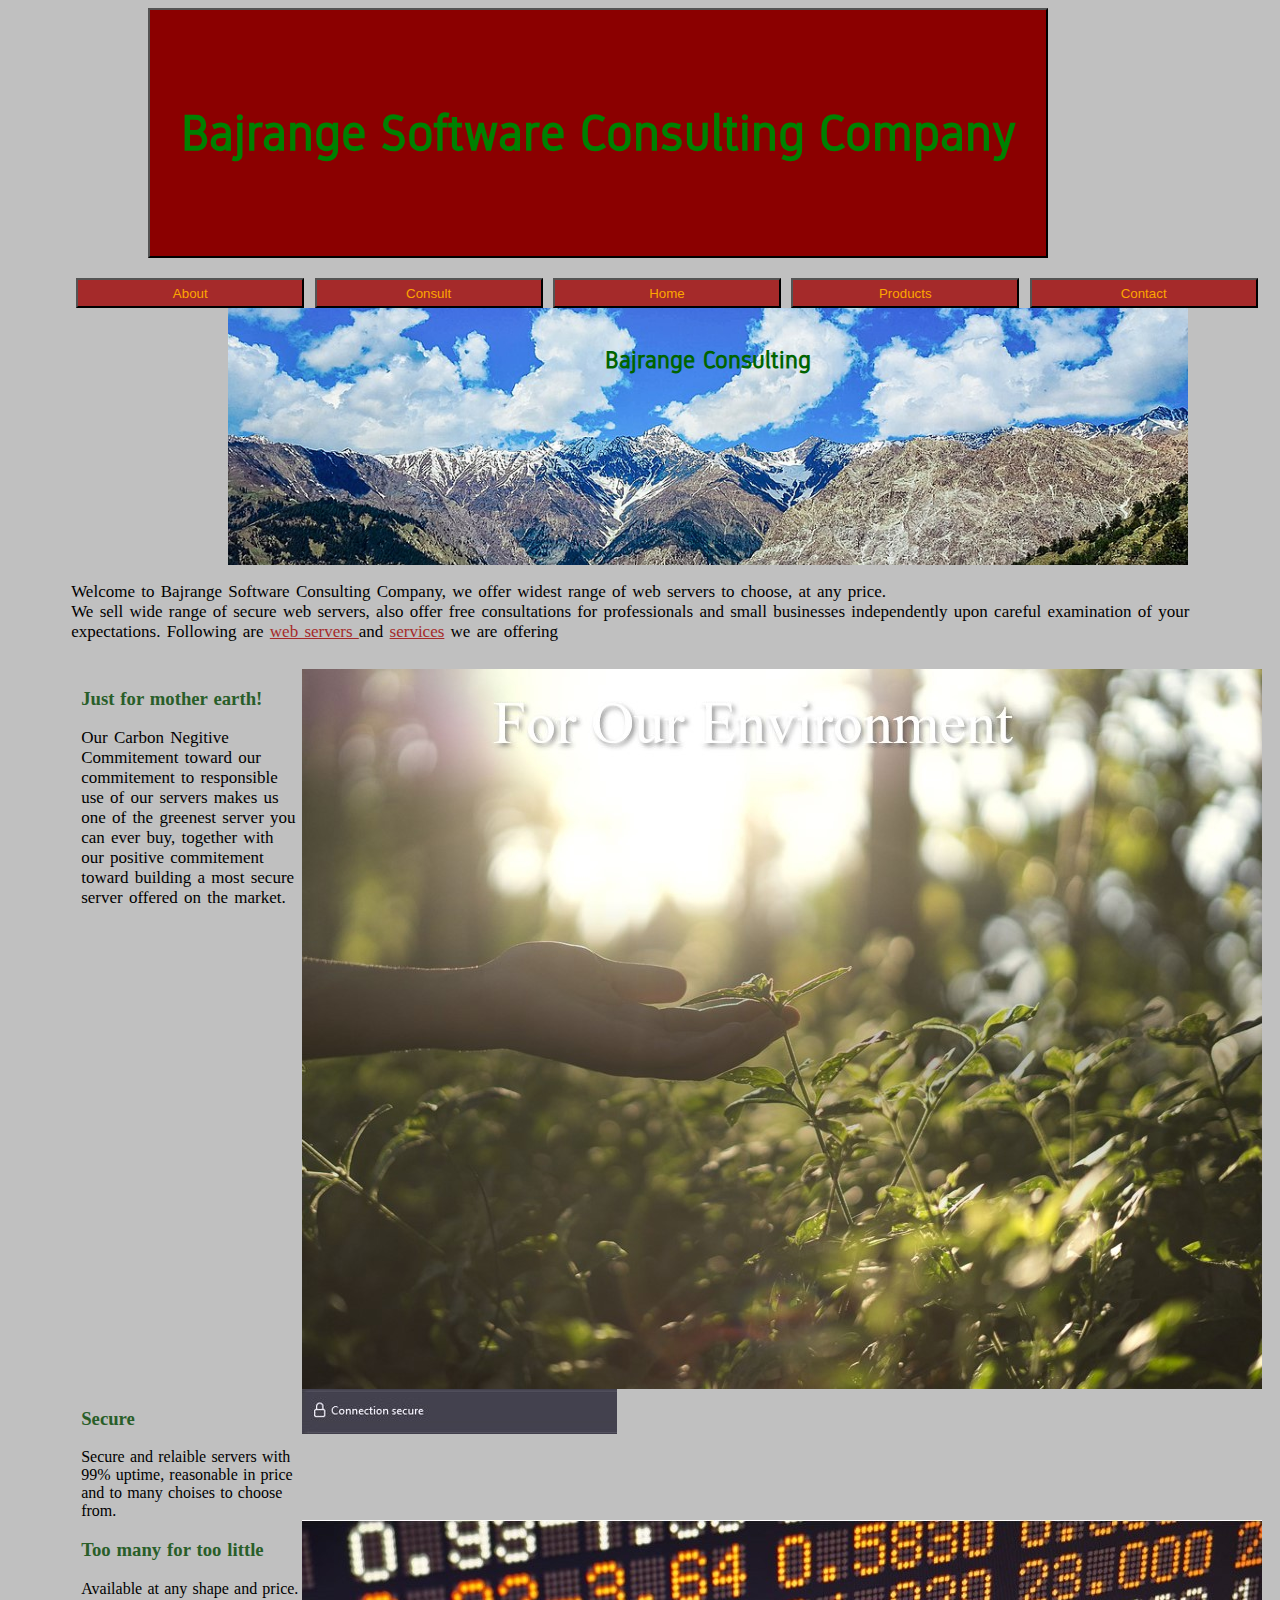
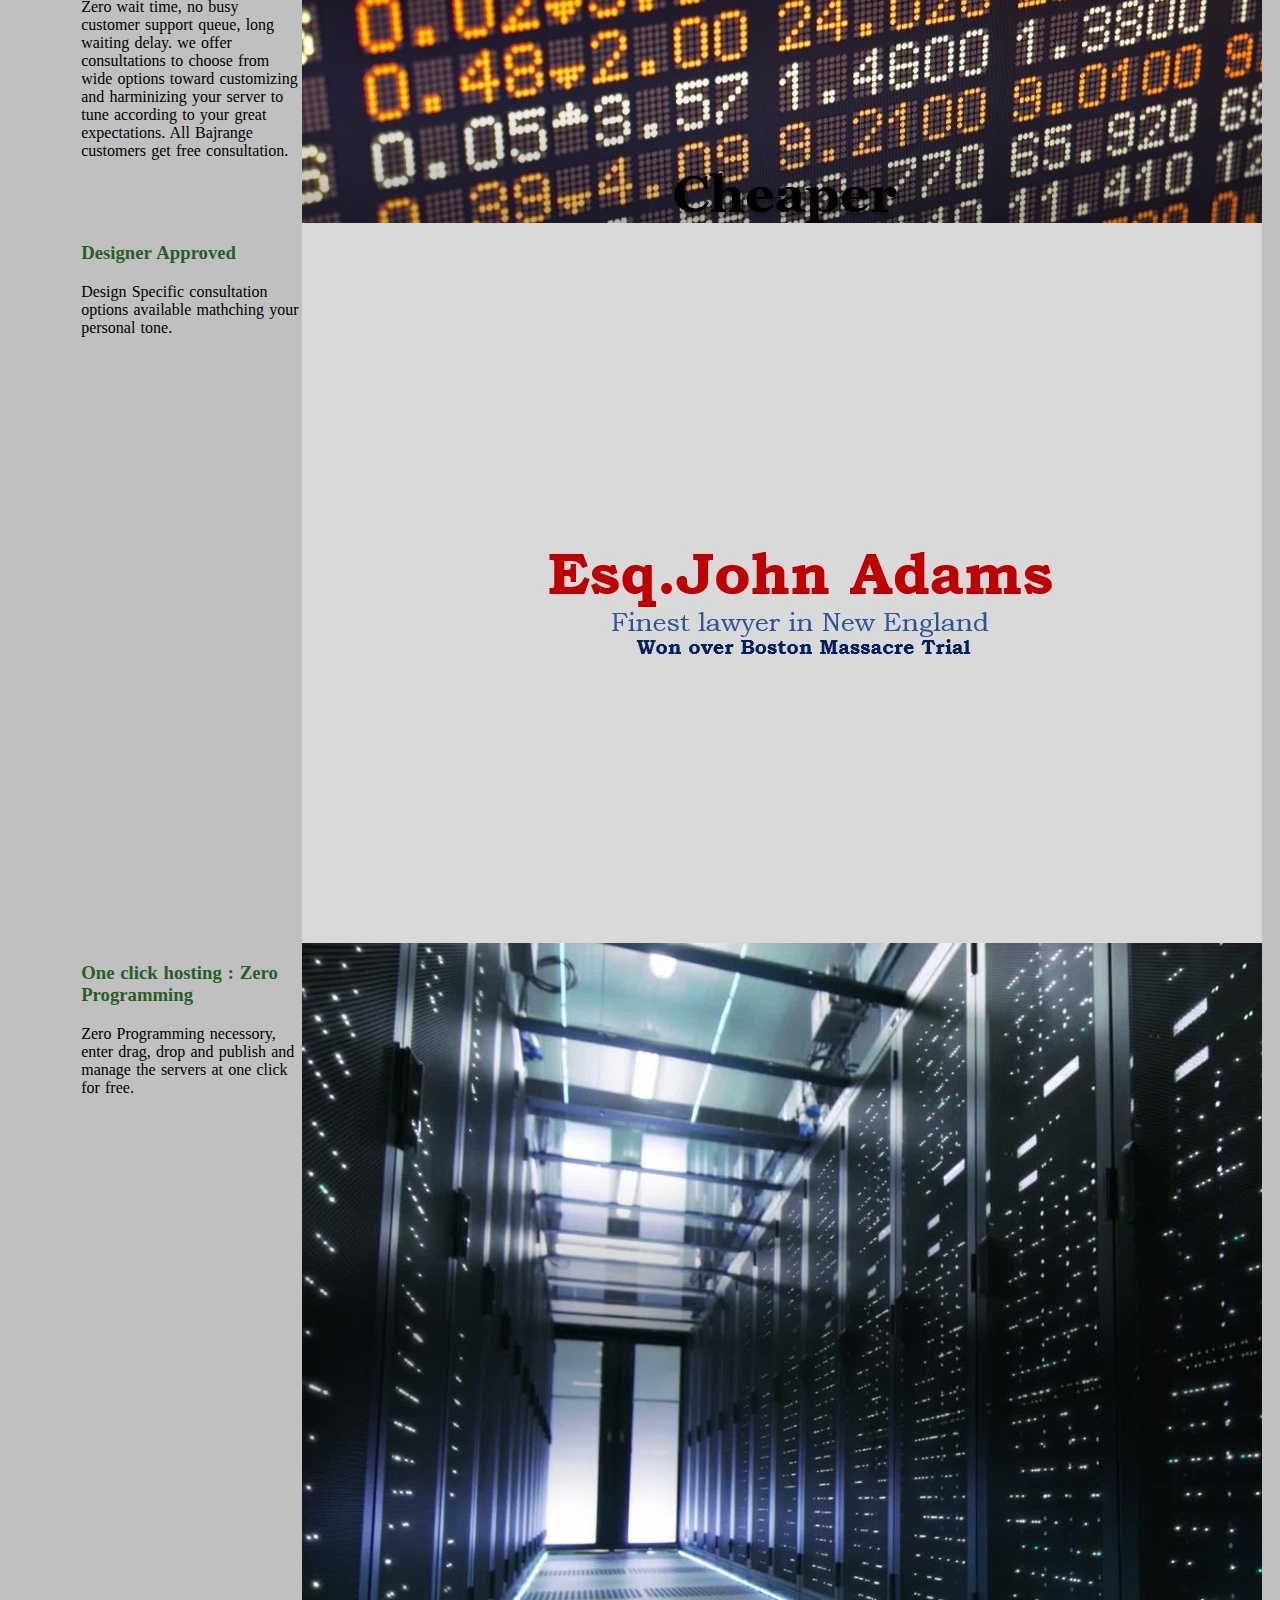
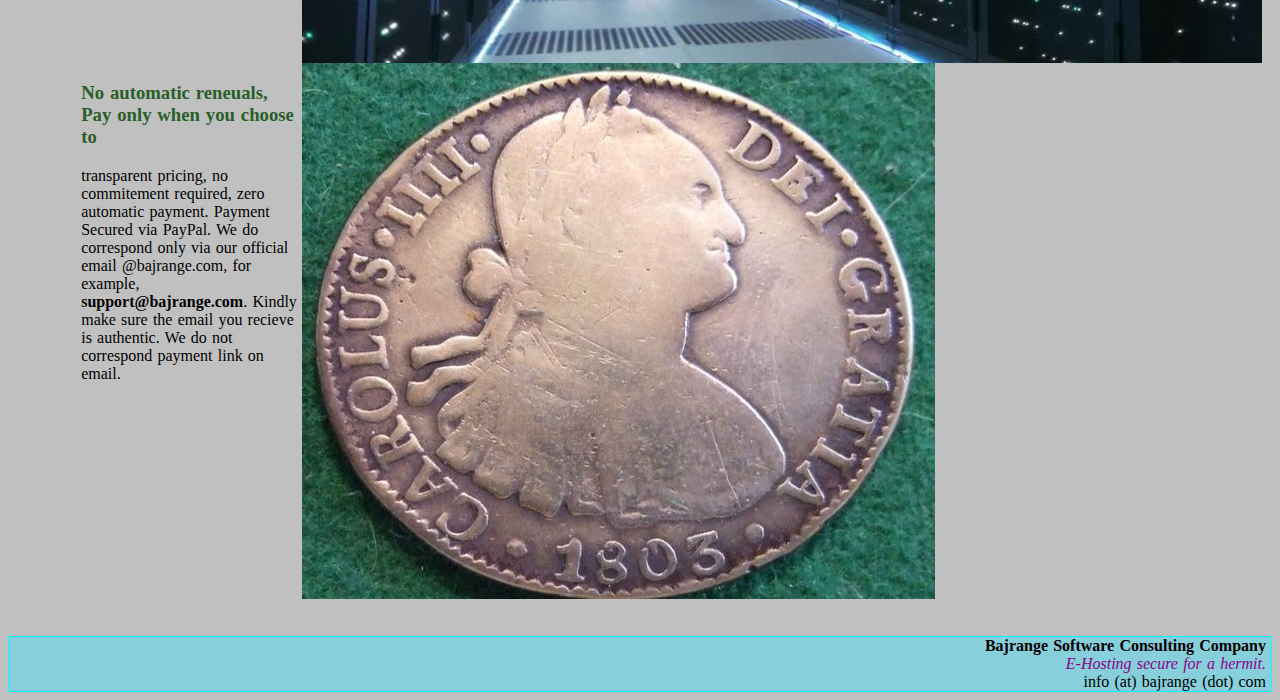
<file: index.html>
<html>
    <head>  
        <title>Bajrange  - Host e-Server - Secure Web Hosting</title> 
        <link rel="icon" type="image/x-icon" href="/Presentation/brand1.png"/>
        <link rel="stylesheet" type="text/css" href="style.css"/>        
    </head>
<body>
    <div class="align-page">
    <div class="begin-header">
        <button class="logo-image"><h2 class="logo-name-header">Bajrange Software Consulting Company</h2></button></div>
    <a href="aboutus.html" class="page"> <button class="menu-button">About</button></a>
    <a href="consult.html" class="page"><button class="menu-button">Consult</button></a>
    <a href="index.html" class="page"><button class="menu-button"> Home</button></a>
    <a href="products.html" class="page"><button class="menu-button" >Products</button></a>
    <a href="contact.html" class="page"><button class="menu-button" >Contact</button></a>
    <script src="logo.js"></script>
    <div class="logo"><h2 class="logo-name">Bajrange Consulting</h2></div>
    
<p>  Welcome to Bajrange Software Consulting Company, we offer widest range of web servers to choose, at any price.
<br/> We sell wide range of secure web servers, also offer free consultations for professionals and small businesses independently upon careful examination of your expectations. Following are <a href="products.html">web servers </a> and <a href="consult.html">services</a> we are offering</p>
<div class="index-description">
    <div ><h3 class="index-heading">Just for mother earth!</h3><p>Our Carbon Negitive Commitement toward our commitement to responsible  use of our servers makes us one of the greenest server you can ever buy, together with our positive commitement toward building a most secure server offered on the market. </p> </div>
    <div><img class = "index-image-png" src ="Presentation/environment-friendly-7.jpg"/> </div>
    <div><h3 class="index-heading">Secure</h3>Secure and relaible servers with 99% uptime, reasonable in price and to many choises to choose from.</div>
    <img src="/Presentation/secure-2.jpg"/>
    <div><h3 class="index-heading">Too many for too little</h3>Available at any shape and price. Zero wait time, no busy customer support queue, long waiting delay. we offer consultations to choose from wide options toward customizing and harminizing your server to tune according to your great expectations. All Bajrange customers get free consultation.</div>
    <img src="/Presentation/too-many-for-too-little.jpg"/>
    <div><h3 class="index-heading">Designer Approved</h3>Design Specific consultation options available mathching your personal tone.</div>
    <img src="/Presentation/design-7.jpg"/>
    <div><h3 class="index-heading">One click hosting : Zero Programming</h3>Zero Programming necessory, enter drag, drop and publish and manage the servers at one click for free.</div>
    <img src="/Presentation/no-code.jpg"/>
    <div><h3 class="index-heading">No automatic reneuals, Pay only when you choose to</h3>transparent pricing, no commitement required, zero automatic payment. Payment Secured via PayPal. We do correspond only via our official email @bajrange.com, for example, <strong>support@bajrange.com</strong>. Kindly make sure the email you recieve is authentic. We do not correspond payment link on email. </div>
    <img src="/Presentation/no-extra-cost.jpg">
</div>
</div>
<div class="footer"><div class="name">Bajrange Software Consulting Company</div>
    <div class="inf">E-Hosting secure for a hermit.</div>
    <div class="more-info">info (at) bajrange (dot) com</div>
</div>
</body>

</html>
</file>
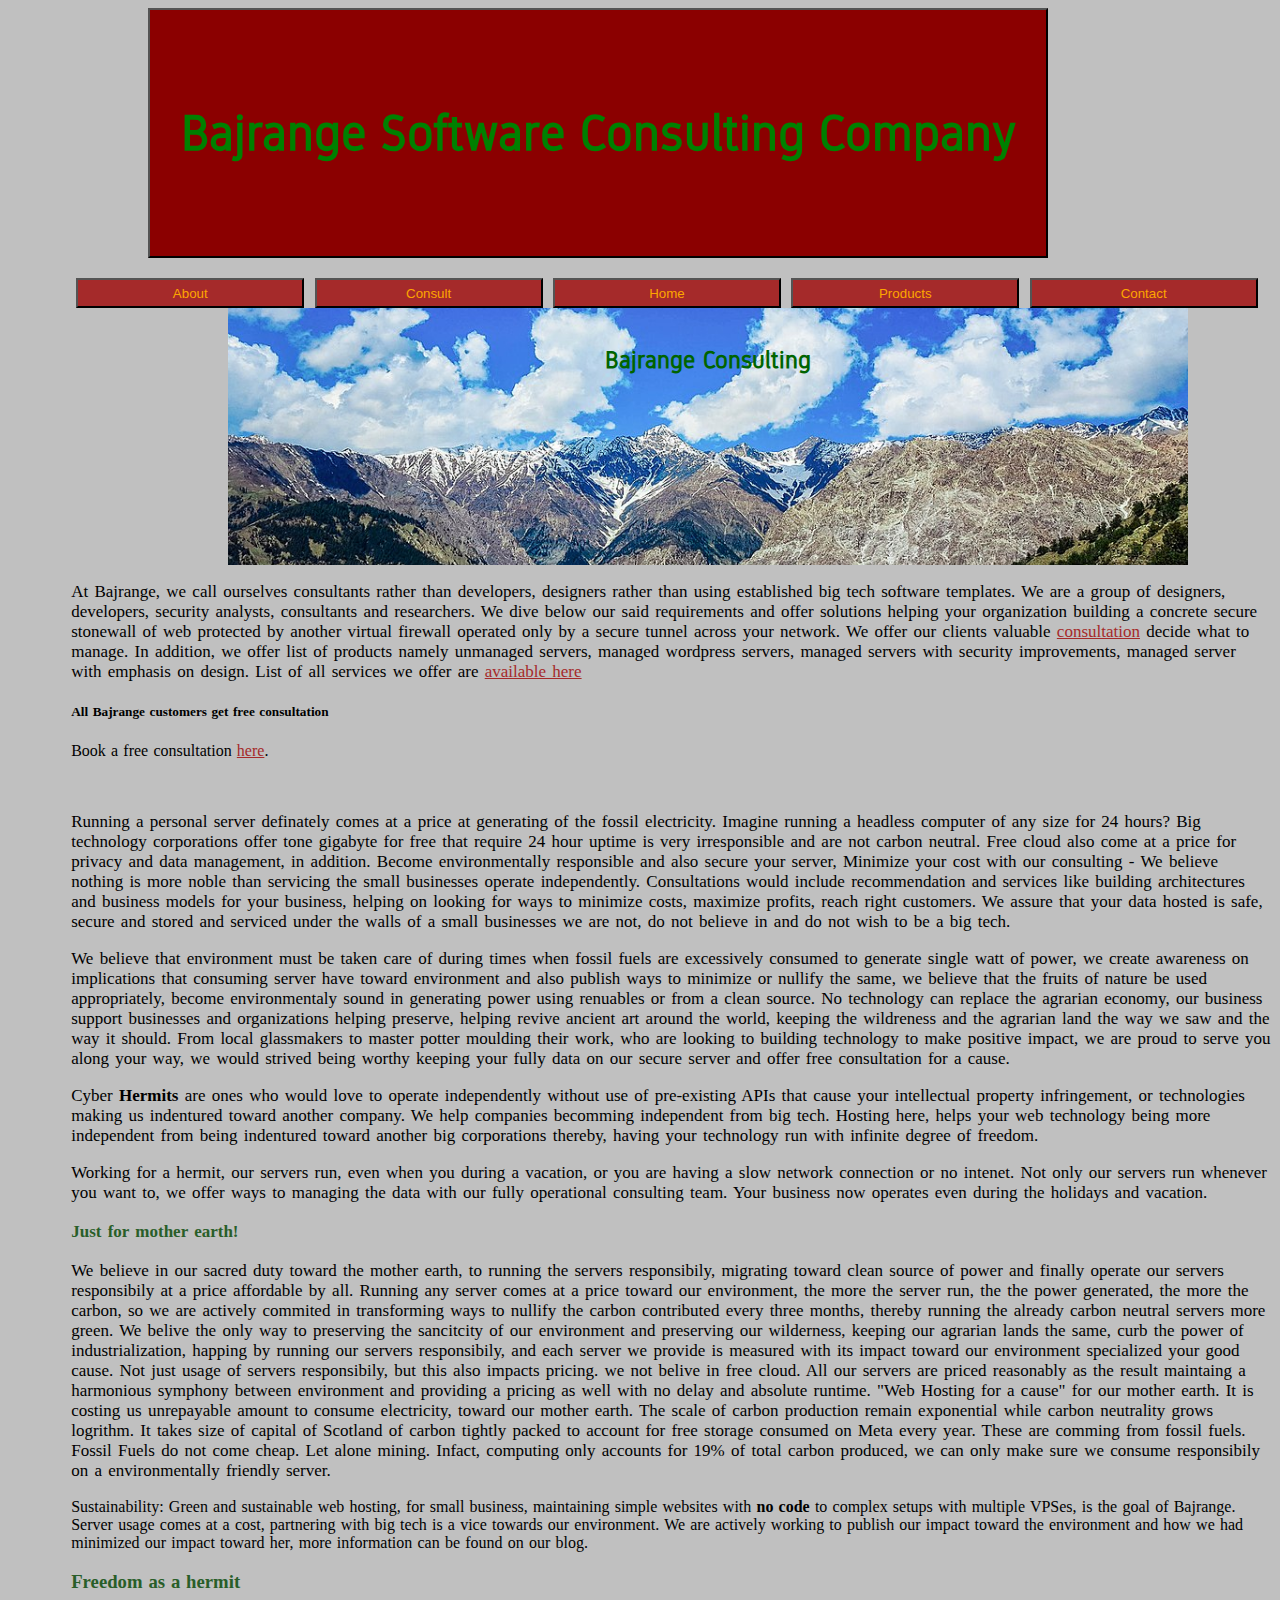
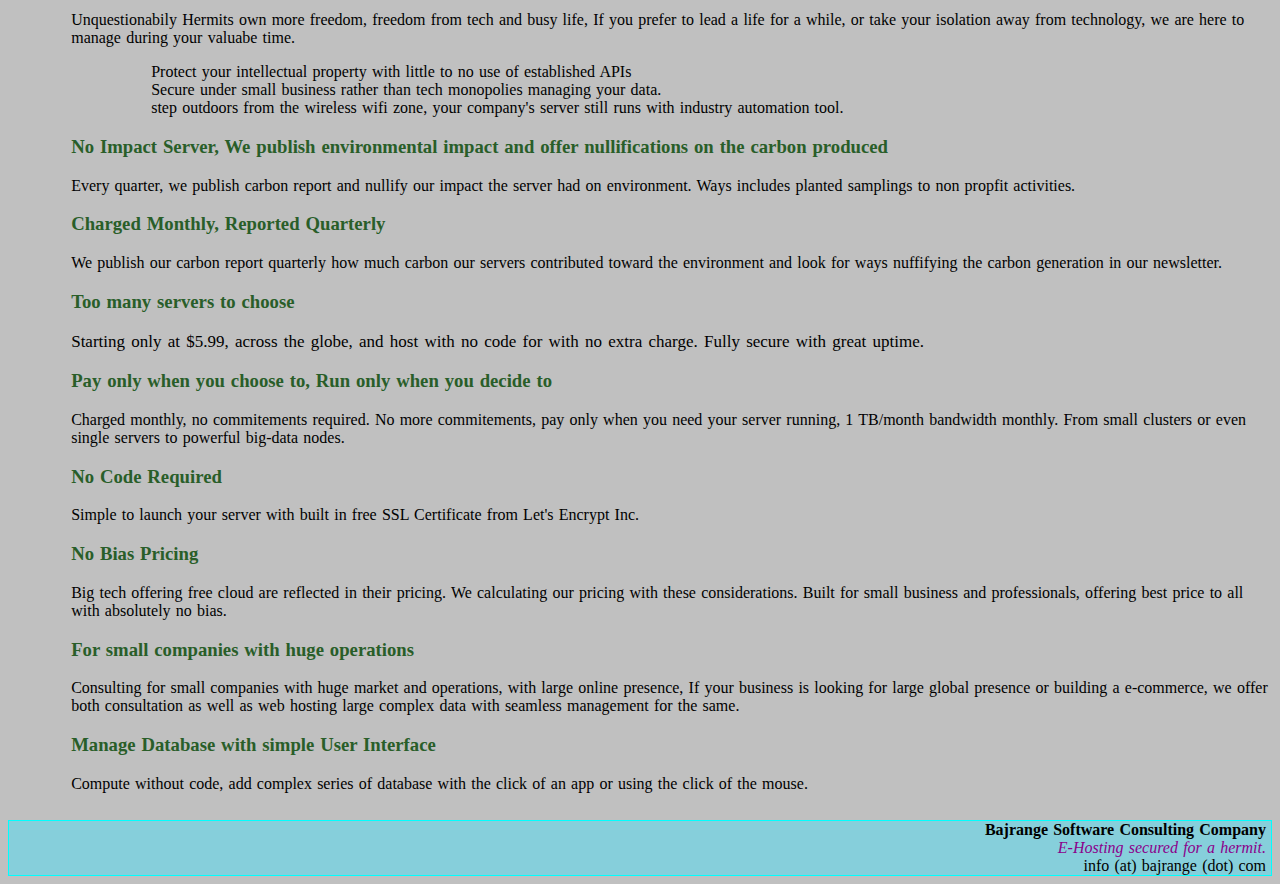
<file: aboutus.html>
<html>
    <head>
        <title>About Us - Bajrange Software Consulting Company - Web Hosting and Web Consulting- Carbon Neutral Servers</title>
        <link rel="icon" type="image/x-icon" href="/Presentation/brand1.png"/>
        <link rel="stylesheet" type="text/css" href="style.css"/>
        
    </head>
    <body>
        <div class="align-page">
            <div class="begin-header">
                <button class="logo-image"><h2 class="logo-name-header">Bajrange Software Consulting Company</h2></button></div>
            <a href="aboutus.html" class="page"> <button class="menu-button">About</button></a>
            <a href="consult.html" class="page"><button class="menu-button">Consult</button></a>
            <a href="index.html" class="page"><button class="menu-button"> Home</button></a>
            <a href="products.html" class="page"><button class="menu-button" >Products</button></a>
            <a href="contact.html" class="page"><button class="menu-button" >Contact</button></a><div class="logo"><h2 class="logo-name">Bajrange Consulting</h2></div>
            <script src="logo.js"></script>

        
        <p>At Bajrange, we call ourselves consultants rather than developers, designers rather than using established big tech software templates. We are a group of designers, developers, security analysts, consultants and researchers. We dive below our said requirements and offer solutions helping your organization building a concrete secure stonewall of web protected by another virtual firewall operated only by a secure tunnel across your network. We offer our clients valuable <a class="redirect" href="consult.html"> consultation</a> decide what to manage. In addition, we offer list of products namely unmanaged servers, managed wordpress servers, managed servers with security improvements, managed server with emphasis on design. List of all services we offer are  <a class="redirect" href="products.html">available here</a></p>
        <h5>All Bajrange customers get free consultation </h5>
        Book a free consultation <a class="redirect" href="consult.html">here</a>.</p>
        <br/><p>Running a personal server definately comes at a price at generating of the fossil electricity. Imagine running a headless computer of any size for 24 hours? Big technology corporations offer tone gigabyte for free that require 24 hour uptime is very irresponsible and are not carbon neutral. Free cloud also  come at a price for privacy and data management, in addition. Become environmentally responsible and also secure your server, Minimize your cost with our consulting - We believe nothing is more noble than servicing the small businesses operate independently. Consultations would include recommendation and services like building architectures and business models for your business, helping on looking for ways to minimize costs, maximize profits, reach right customers. We assure that your data hosted is safe, secure and stored and serviced under the walls of a small businesses we are not, do not believe in and do not wish to be a big tech.</p>
        <p>We believe that environment must be taken care of during times when fossil fuels are excessively consumed to generate single watt of power, we create awareness on implications that consuming server have toward environment and also publish ways to minimize or nullify the same, we believe that the fruits of nature be used appropriately, become environmentaly sound in generating power using renuables or from a clean source. No technology can replace the agrarian economy, our business support businesses and organizations helping preserve, helping revive ancient art around the world, keeping the wildreness and the agrarian land the way we saw and the way it should. From local glassmakers to master potter moulding their work, who are looking to building technology to make positive impact, we are proud to serve you along your way, we would strived being worthy keeping your fully data on our secure server and offer free consultation for a cause.</p>
        <p class="large">Cyber <strong>Hermits</strong> are ones who would love to operate independently without use of pre-existing APIs that cause your intellectual property infringement, or technologies making us indentured toward another company. We help companies becomming independent from big tech. Hosting here, helps your web technology being more independent from being indentured toward another big corporations thereby, having your technology run with infinite degree of freedom.</p>
        <p>Working for a hermit, our servers run, even when you during a vacation, or you are having a slow network connection or no intenet. Not only our servers run whenever you want to, we offer ways to managing the data with our fully operational consulting team. Your business now operates even during the holidays and vacation.</p>
        <div ><h3 class="index-heading"><p>Just for mother earth!</h3><p>We believe in our sacred duty toward the mother earth, to running the servers responsibily, migrating toward clean source of power and finally operate our servers responsibily at a price affordable by all. Running any server comes at a price toward our environment, the more the server run, the the power generated, the more the carbon, so we are actively commited in transforming ways to nullify the carbon contributed every three months, thereby running the already carbon neutral servers more green. We belive the only way to preserving the sancitcity of our environment and preserving our wilderness, keeping our agrarian lands the same, curb the power of industrialization, happing by running our servers responsibily, and each server we provide is measured with its impact toward our environment specialized your good cause. Not just usage of servers responsibily, but this also impacts pricing. we not belive in free cloud. All our servers are priced reasonably as the result maintaing a harmonious symphony between environment and providing a pricing as well with no delay and absolute runtime. "Web Hosting for a cause" for our mother earth. It is costing us unrepayable amount to consume electricity, toward our mother earth. The scale of carbon production remain exponential while carbon neutrality grows logrithm. It takes size of capital of Scotland of carbon tightly packed to account for free storage consumed on Meta every year. These are comming from fossil fuels. Fossil Fuels do not come cheap. Let alone mining. Infact, computing only accounts for 19% of total carbon produced, we can only make sure we consume responsibily on a environmentally friendly server.</p> 
        Sustainability: Green and sustainable web hosting, for small business, maintaining simple websites with <strong>no code</strong> to complex setups with multiple VPSes, is the goal of Bajrange. Server usage comes at a cost, partnering with big tech is a vice towards our environment. We are actively working to publish our impact toward the environment and how we had minimized our impact toward her, more information can be found on our blog.</div>
        <div ><h3 class="index-heading">Freedom as a hermit</h3>Unquestionabily Hermits own more freedom, freedom from tech and busy life, If you prefer to lead a life for a while, or take your isolation away from technology, we are here to manage during your valuabe time.  <ul><ol>Protect your intellectual property with little to no use of established APIs</ol><ol>Secure under small business rather than tech monopolies managing your data.</ol><ol>step outdoors from the wireless wifi zone, your company's server still runs with industry automation tool. </ol></ul> </div> 
        <div><h3 class="index-heading">No Impact Server, We publish environmental impact and offer nullifications on the carbon produced</h3>Every quarter, we publish carbon report and nullify our impact the server had on environment. Ways includes planted samplings to non propfit activities. </div>
        <div><h3 class="index-heading">Charged Monthly, Reported Quarterly</h3>We publish our carbon report quarterly how much carbon our servers contributed toward the environment and look for ways nuffifying the carbon generation in our newsletter.</div>
        <div><h3 class="index-heading">Too many servers to choose</h3><p>Starting only at $5.99, across the globe, and host with no code for with no extra charge. Fully secure with great uptime.</p></div>
        <div><h3 class="index-heading">Pay only when you choose to, Run only when you decide to</h3>Charged monthly, no commitements required. No more commitements, pay only when you need your server running, 1 TB/month bandwidth monthly. From small clusters or even single servers to powerful big-data nodes.</div>
        <div><h3 class="index-heading">No Code Required</h3>Simple to launch your server with built in free SSL Certificate from Let's Encrypt Inc.</div>
        <div><h3 class="index-heading">No Bias Pricing</h3>Big tech offering free cloud are reflected in their pricing. We calculating our pricing with these considerations. Built for small business and professionals, offering best price to all with absolutely no bias.   </div>
        <div><h3 class="index-heading">For small companies with huge operations</h3>Consulting for small companies with huge market and operations, with large online presence, If your business is looking for large global presence or building a e-commerce, we offer both consultation as well as web hosting large complex data with seamless management for the same. </div>
        <div><h3 class="index-heading">Manage Database with simple User Interface</h3>Compute without code, add complex series of database with the click of an app or using the click of the mouse.</div>
    </div>
        <div class="footer"><div class="name">Bajrange Software Consulting Company</div>
        <div class="inf">E-Hosting secured for a hermit.</div>
        <div class="more-info">info (at) bajrange (dot) com</div>
    </div>
    </body>
</html>
</file>
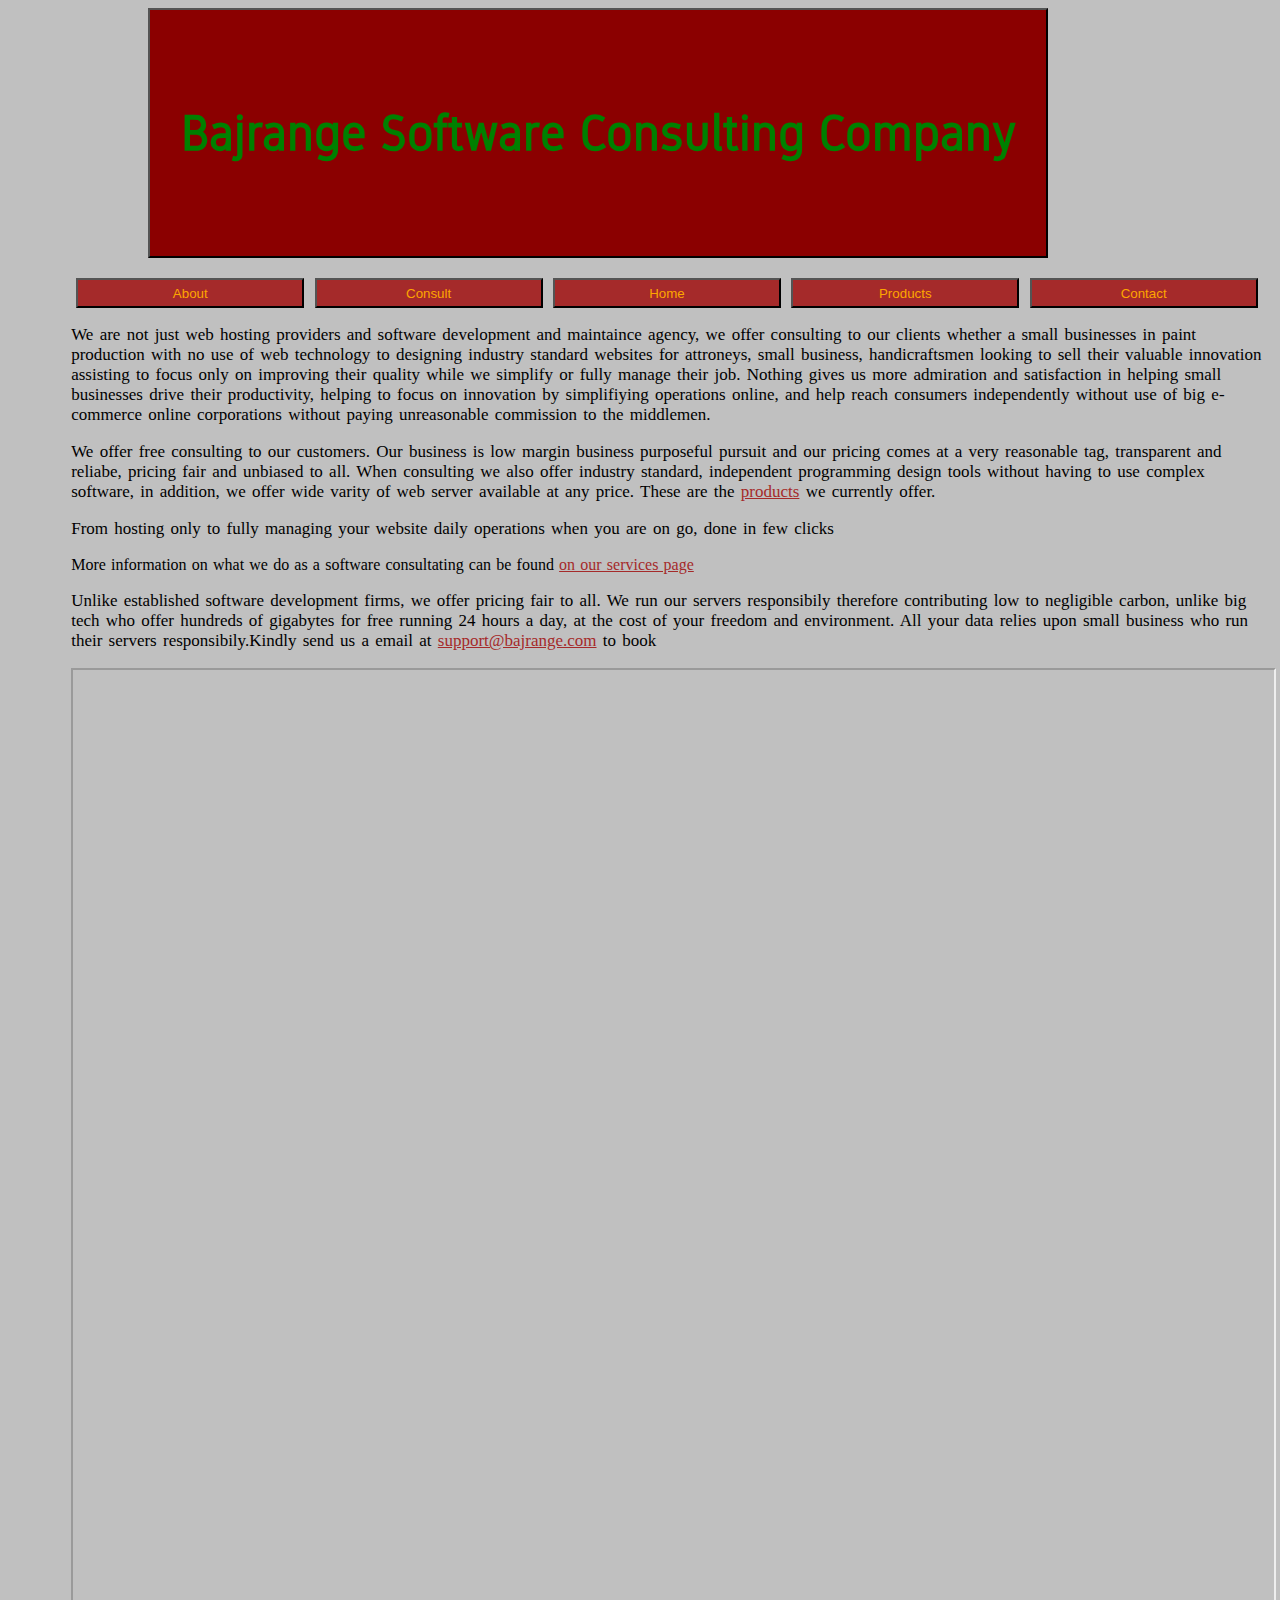
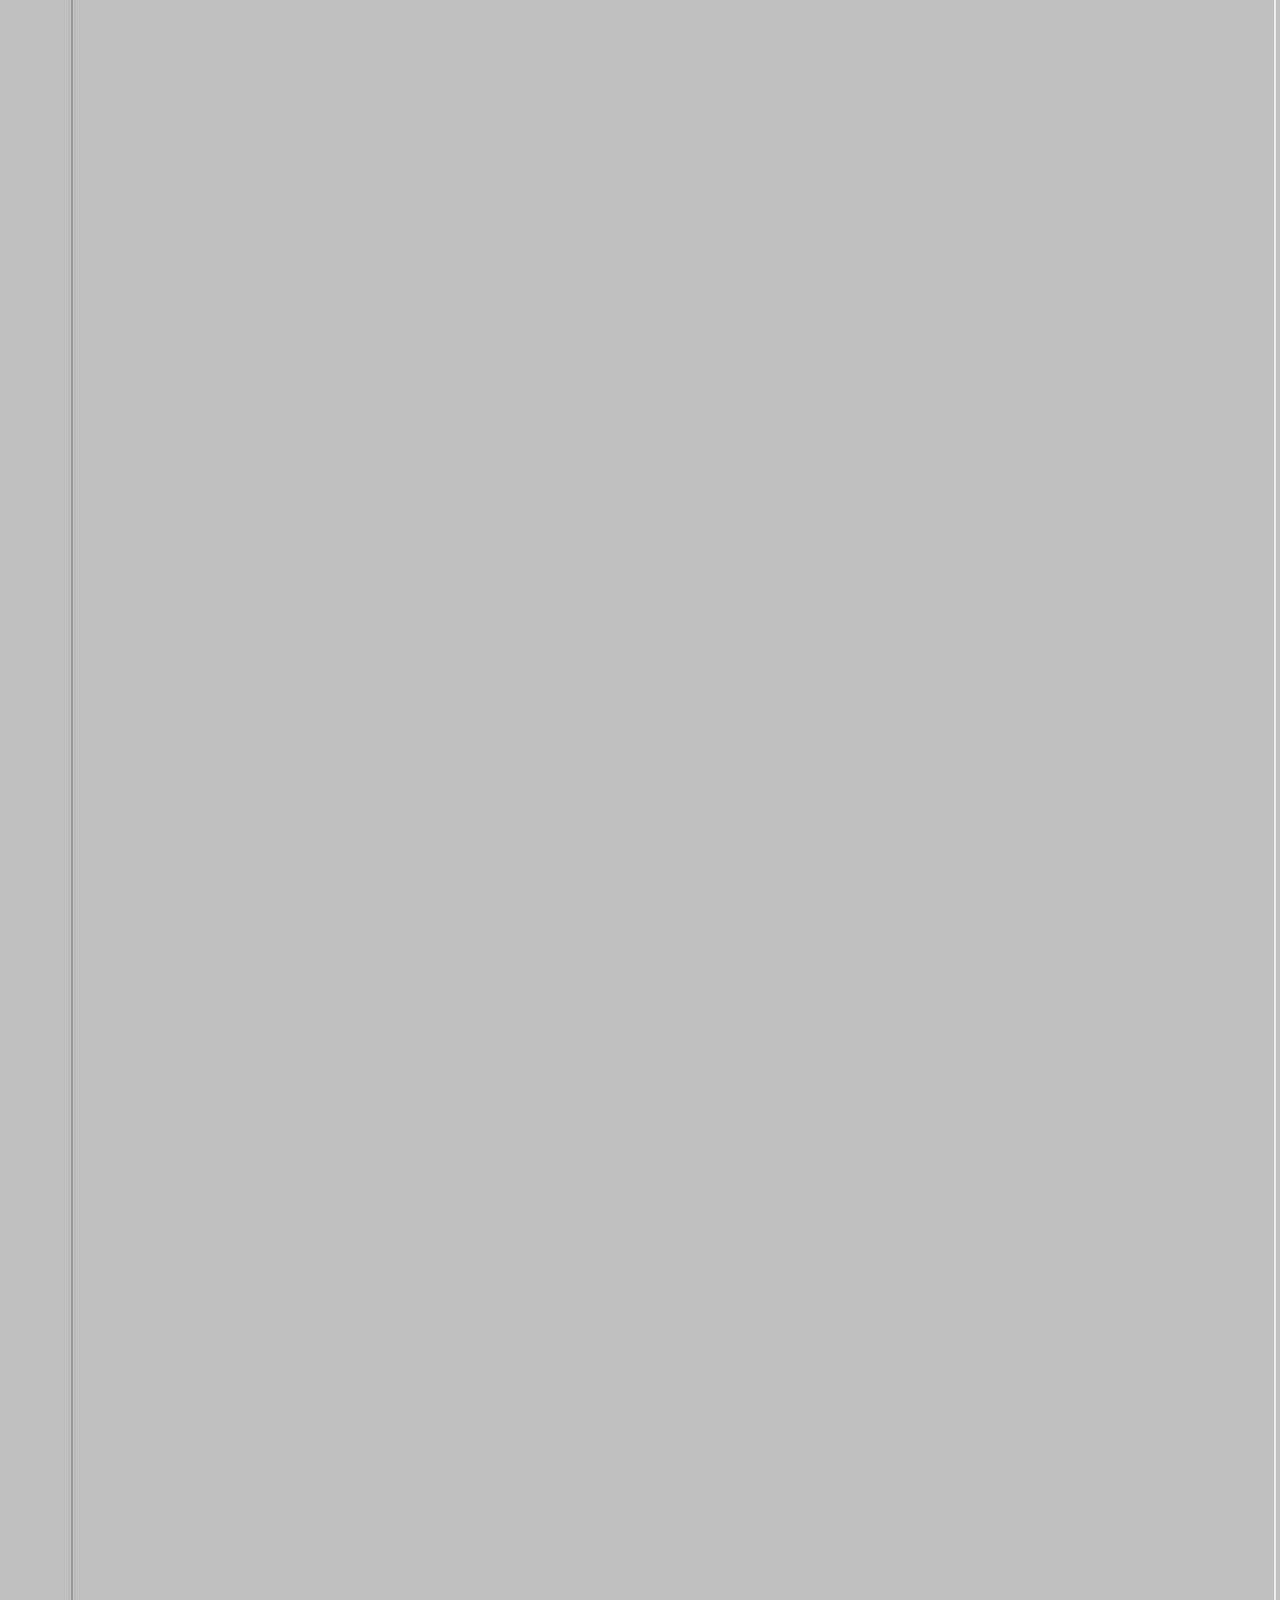
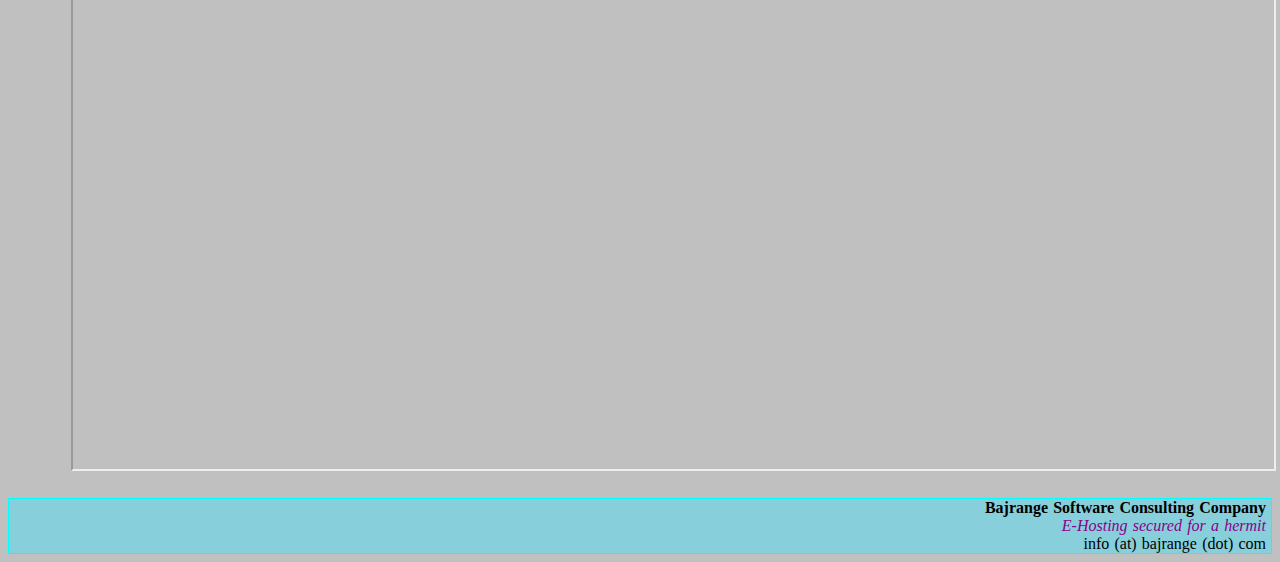
<file: consult.html>
<html>
    <head><link rel="icon" href="/Presentations/logo.png"><link rel="stylesheet" type="text/css" href="style.css"/>
        <link rel="icon" type="image/x-icon" href="/Presentation/brand1.png"/><title>Book a free appointment - Bajrange Software Consulting Company - Secure, Reasonable in price</title>
        
    <title>Book the Consoltation - Bajrange Software Consulting Company - Web Hosting and Web Consulting- Carbon Neutral Servers</title></head>
    <body>

        <div class="align-page">
            <div class="begin-header">
                <button class="logo-image"><h2 class="logo-name-header">Bajrange Software Consulting Company</h2></button></div>
            <a href="aboutus.html" class="page"> <button class="menu-button">About</button></a>
            <a href="consult.html" class="page"><button class="menu-button">Consult</button></a>
            <a href="index.html" class="page"><button class="menu-button"> Home</button></a>
            <a href="products.html" class="page"><button class="menu-button" >Products</button></a>
            <a href="contact.html" class="page"><button class="menu-button" >Contact</button></a>
            <script src="logo.js"></script>
            <p>We are not just web hosting providers and software development and maintaince agency, we offer consulting to our clients whether a small businesses in paint production with no use of web technology to designing industry standard websites for attroneys, small business, handicraftsmen looking to sell their valuable innovation assisting to focus only on improving their quality while we simplify or fully manage their job. Nothing gives us more admiration and satisfaction in helping small businesses drive their productivity, helping to focus on innovation by simplifiying operations online, and help reach consumers independently without use of big e-commerce online corporations without paying unreasonable commission to the middlemen. </p>
        <p>We offer free consulting to our customers. Our business is low margin business purposeful pursuit and our pricing comes at a very reasonable tag, transparent and reliabe, pricing fair and unbiased to all. When consulting we also offer industry standard, independent programming design tools without having to use complex software, in addition, we offer wide varity of web server available at any price. These are the <a class="redirect" href="products.html">products</a> we currently offer.</p>
     
        <p>From hosting only to fully managing your website daily operations when you are on go, done in few clicks </p>
        More information  on what we do as a software consultating can be found <a class="redirect" href="consult.html"> on our services page</a>
        <p>Unlike established software development firms, we offer pricing fair to all. We run our servers responsibily therefore contributing low to negligible carbon, unlike big tech who offer hundreds of gigabytes for free running 24 hours a day, at the cost of your freedom and environment. All your data relies upon small business who run their servers responsibily.Kindly send us a email at <a href="mailto:support@bajrange.com">support@bajrange.com</a> to book</p>
        <iframe src="https://forms.office.com/r/UJ8TyTkCfa" width="100%" height="2999px"></iframe>
    </div>
    <div class="footer"><div class="name">Bajrange Software Consulting Company</div>
        <div class="inf">E-Hosting secured for a hermit</div>
        <div class="more-info">info (at) bajrange (dot) com</div>
    </div>
    </body>
</html>
</file>
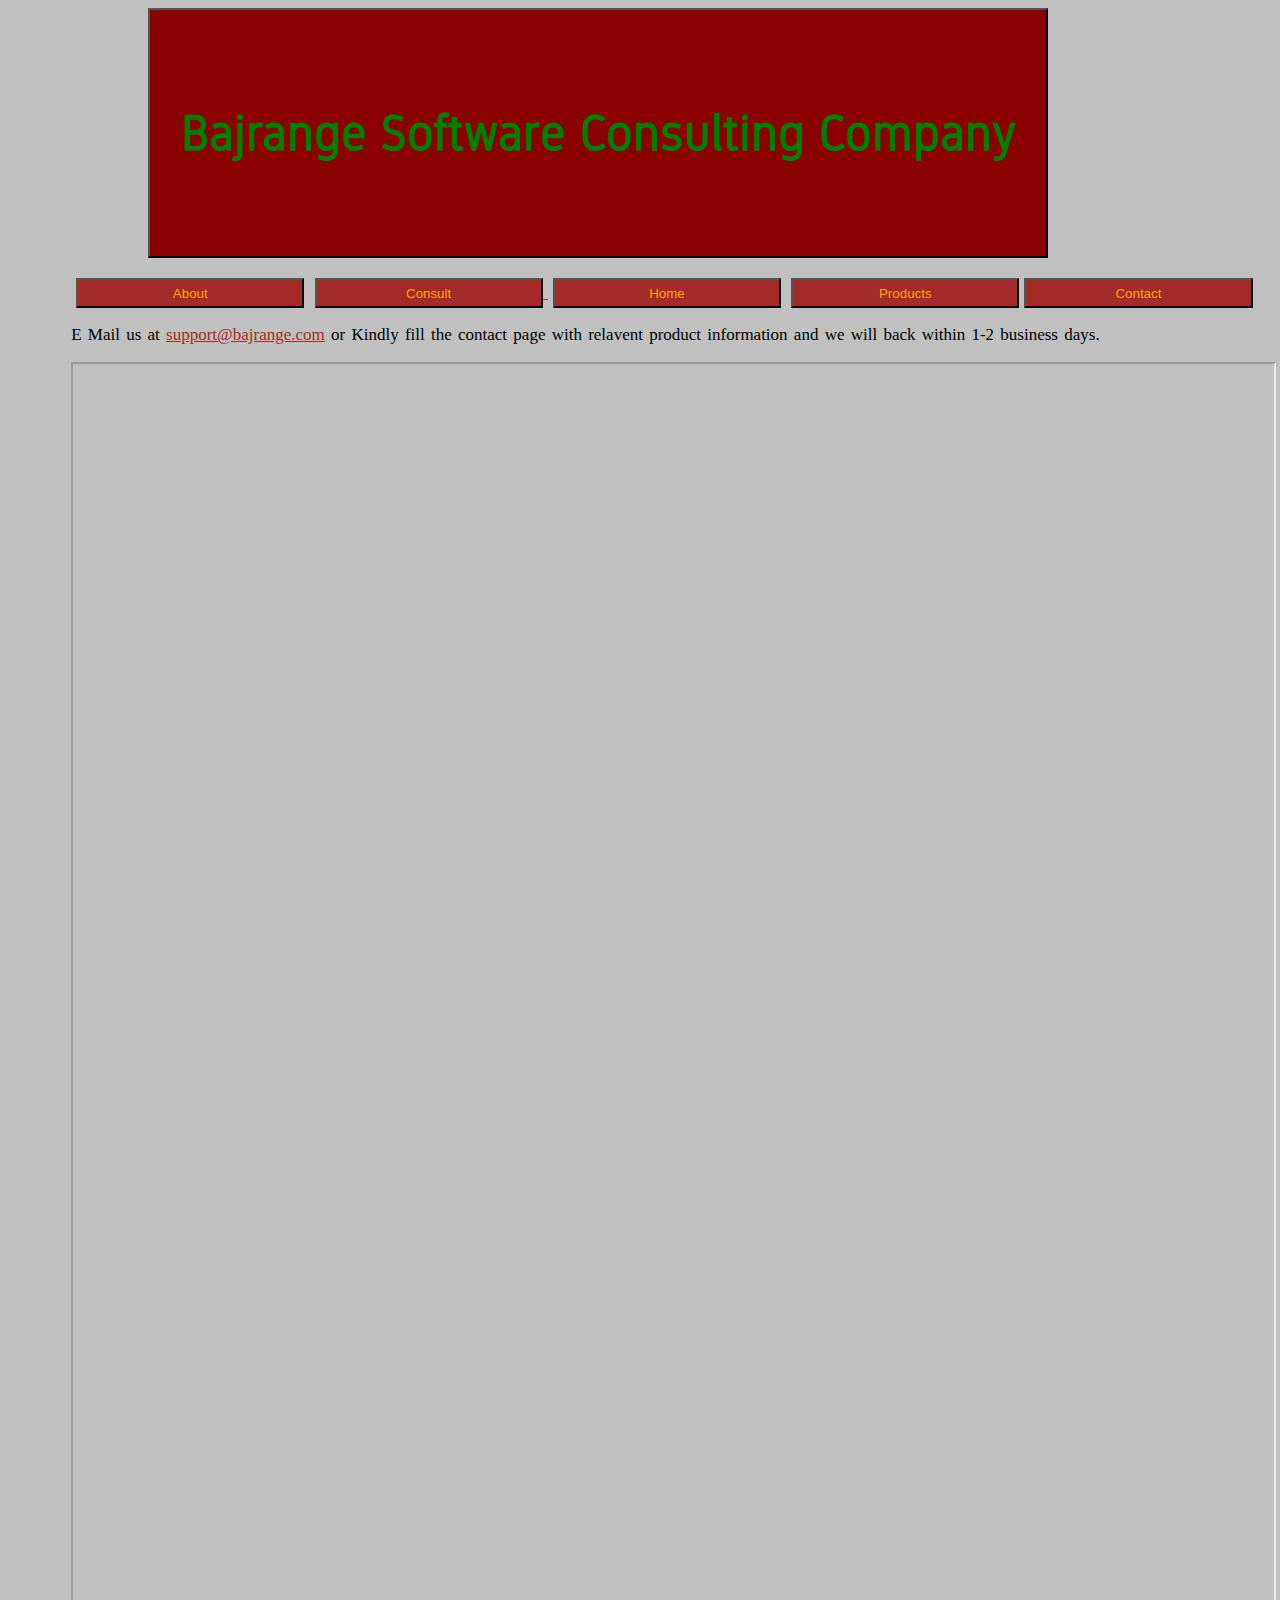
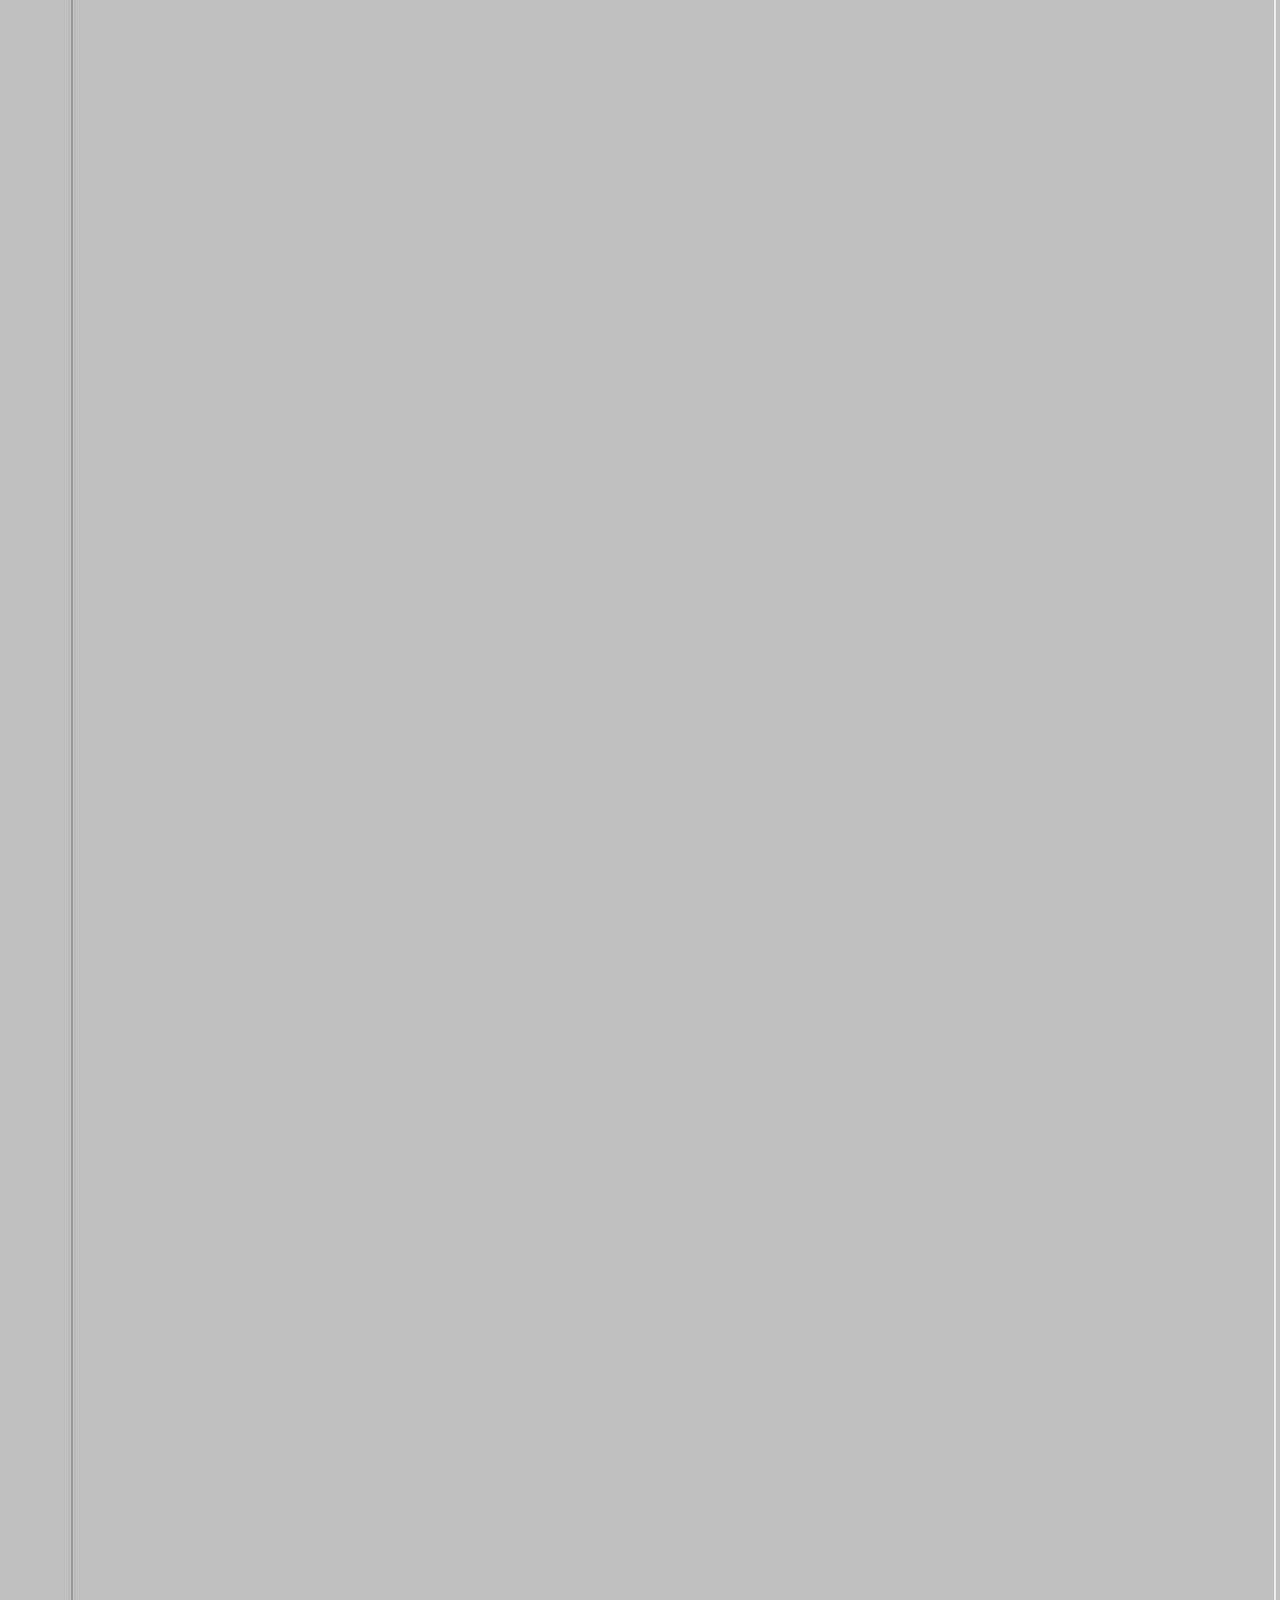
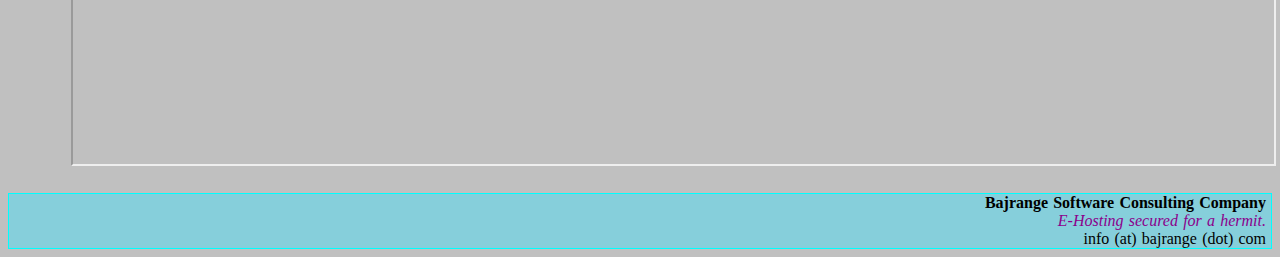
<file: contact.html>
<html>
    <head>
        <link rel="icon" type="image/x-icon" href="/Presentation/brand1.png"/>
        <link rel="stylesheet" type="text/css" href="style.css"/>
        <title>Contact Us Bajrange Software Consulting Company - Web Hosting and Web Consulting- Carbon Neutral Servers</title></head>
    
    <body>
        <div class="align-page">
            <div class="begin">
                <button class="logo-image"><h2 class="logo-name-header">Bajrange Software Consulting Company</h2></button>
            <a href="aboutus.html" class="page"><button class="menu-button" href="aboutus.html">
                About
            </button></a>
            <a href="consult.html" class="page"><button class="menu-button" href="consult.html">
                Consult
            </button>
            <a href="index.html" class="page"><button class="menu-button" href="index.html">
                Home
            </button></a>
            <a href="products.html" class="page"><button class="menu-button" href="services.html">Products</button><a href="contact.html" class="page"><button class="menu-button" href="contact.html">Contact</button></a>
            <script src="logo.js"></script>
            </div>
        <p>E Mail us at <a  href="mailto:support@bajrange.com">support@bajrange.com</a> or Kindly fill the contact page with relavent product information and we will back within 1-2 business days.</p> 
        <iframe src="https://forms.office.com/r/UJ8TyTkCfa" width="100%" height="3000px"></iframe>
        
        </div>
    
        <div class="footer"><div class="name">Bajrange Software Consulting Company</div>
    <div class="inf">E-Hosting secured for a hermit.</div>
    <div class="more-info">info (at) bajrange (dot) com</div>
    </div>

</html>
</file>
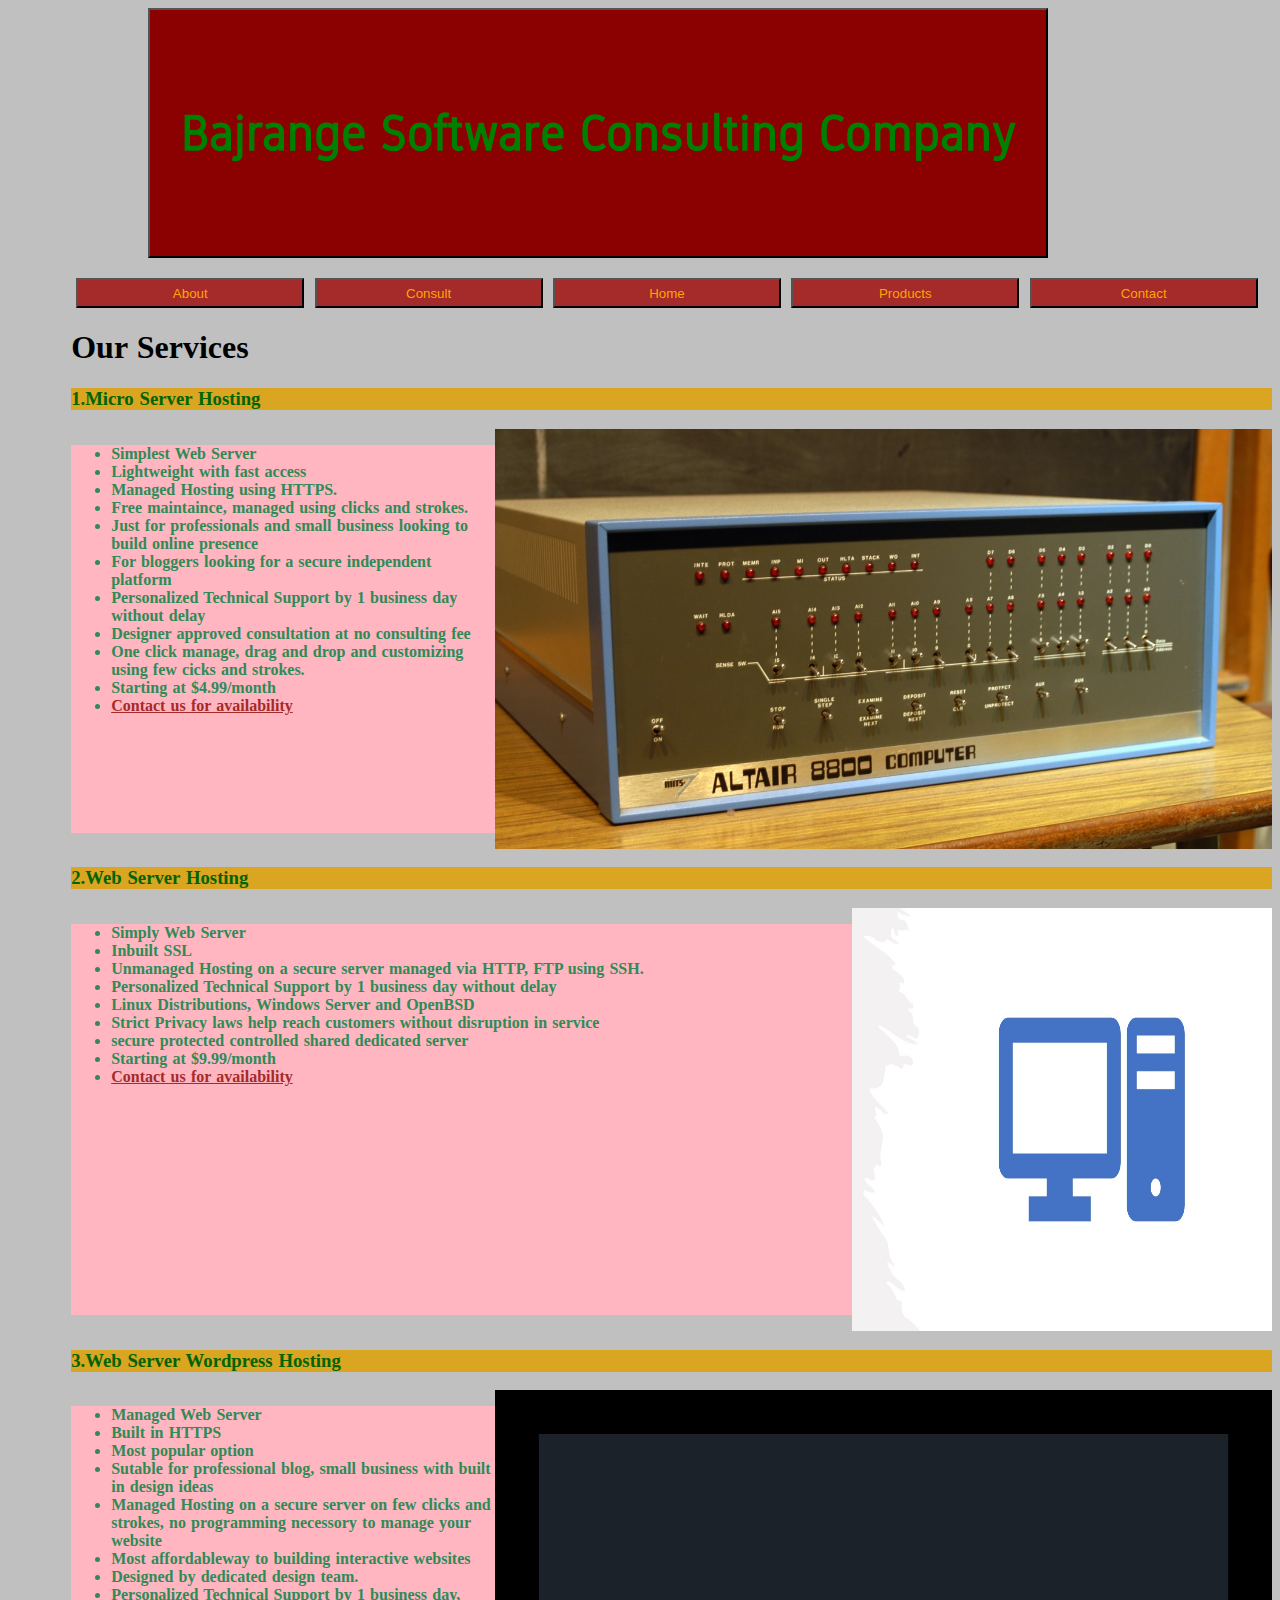
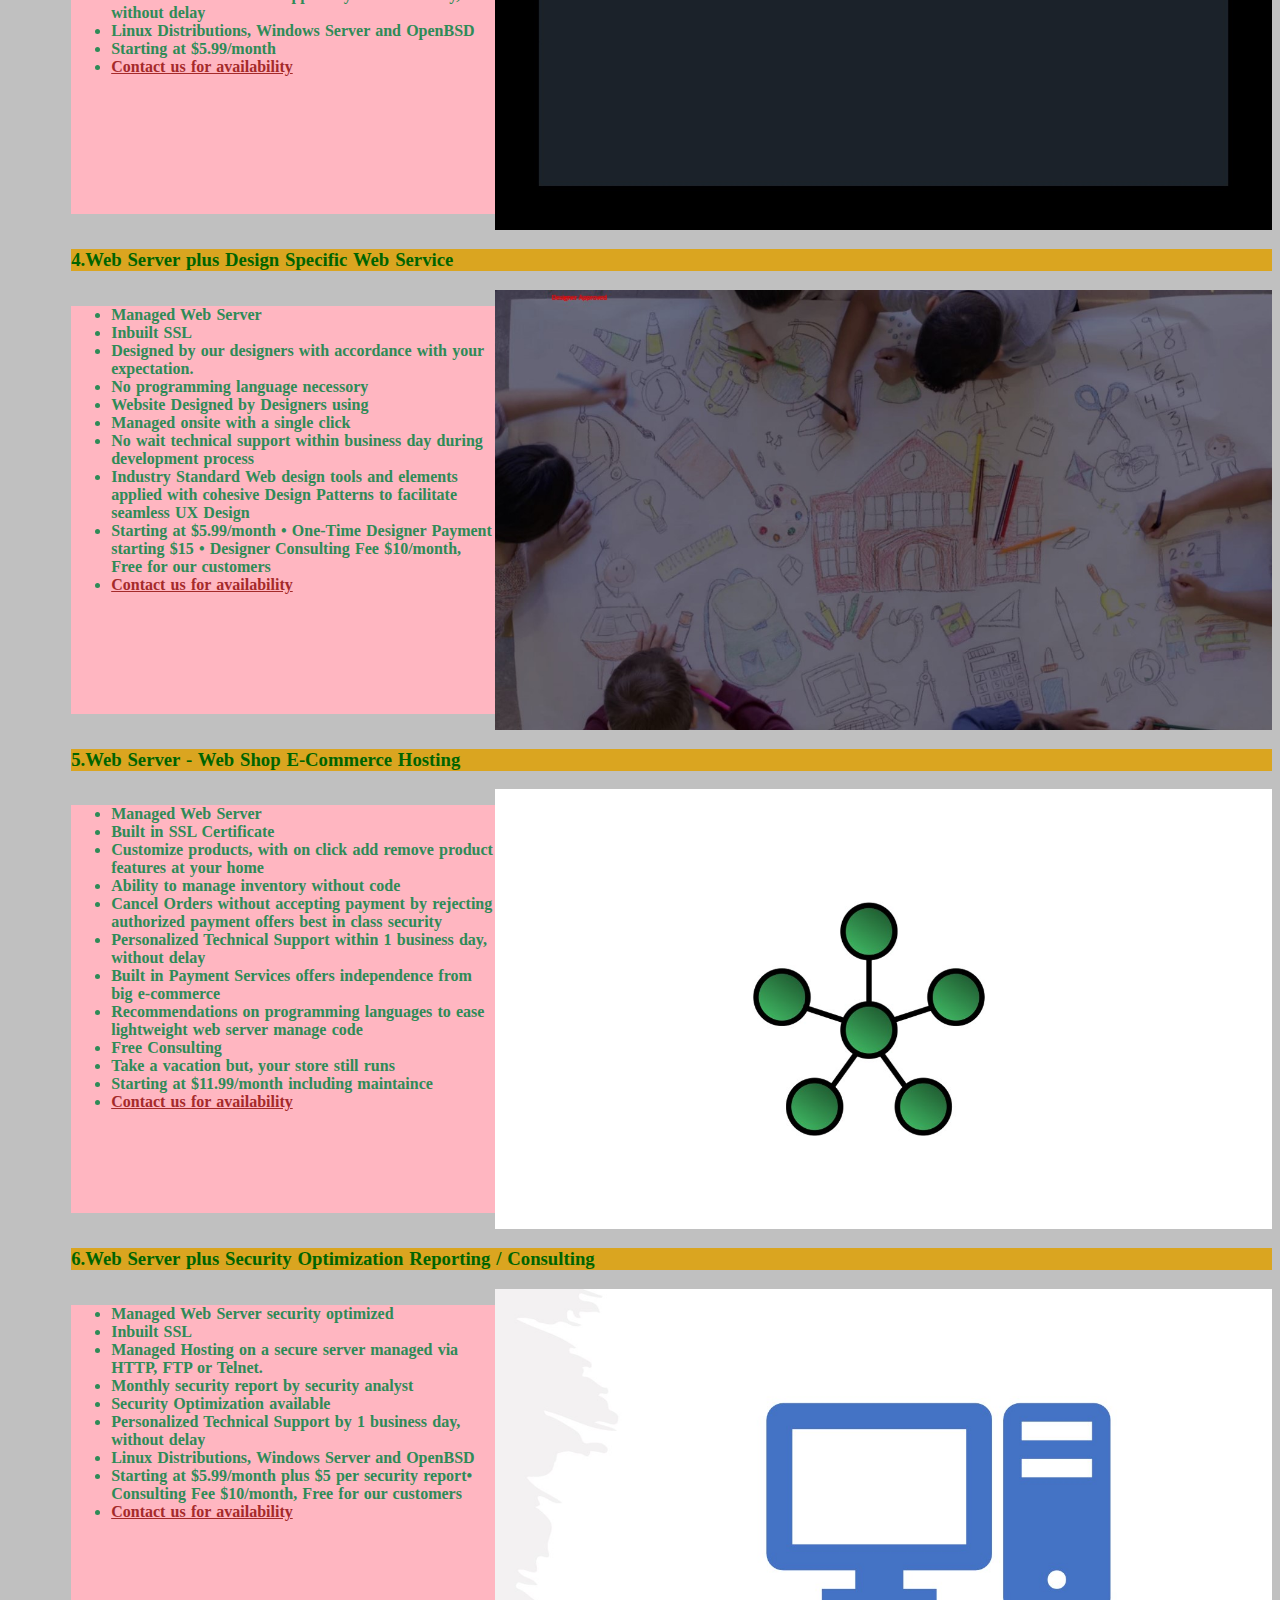
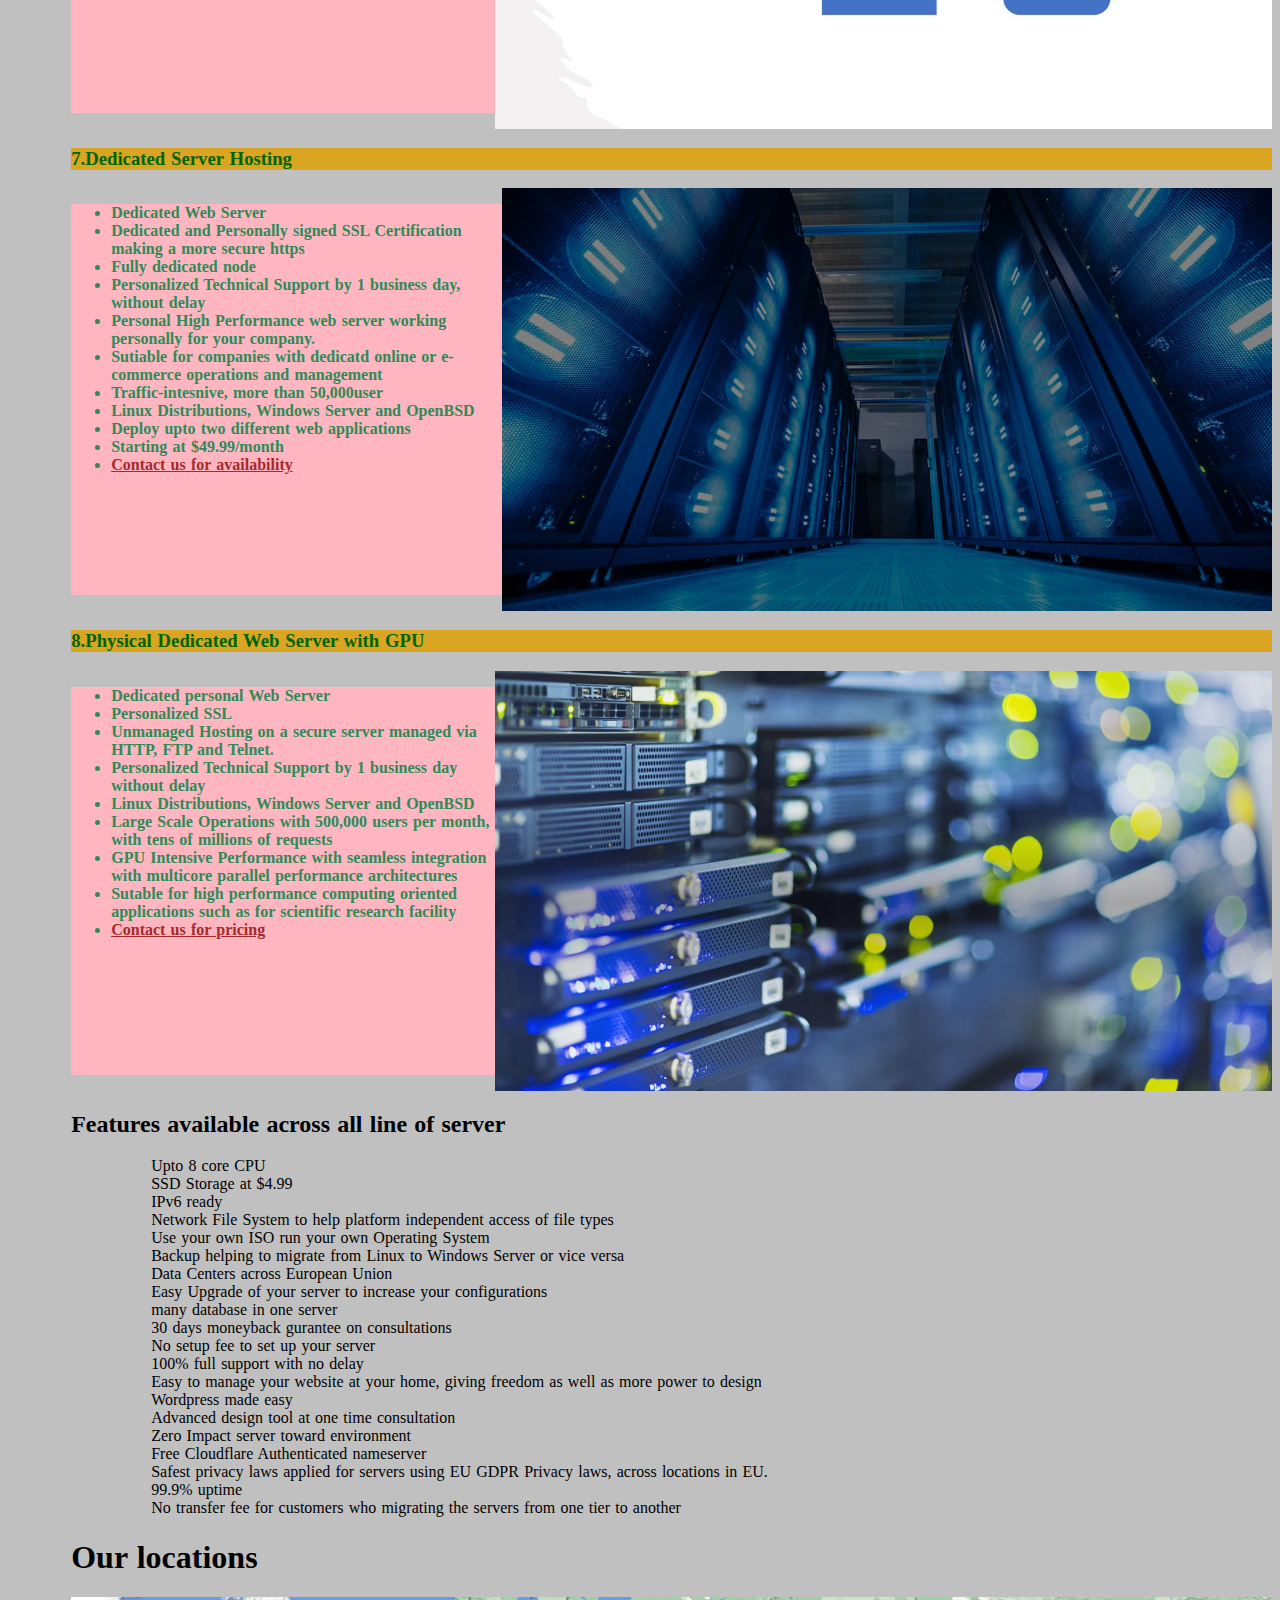
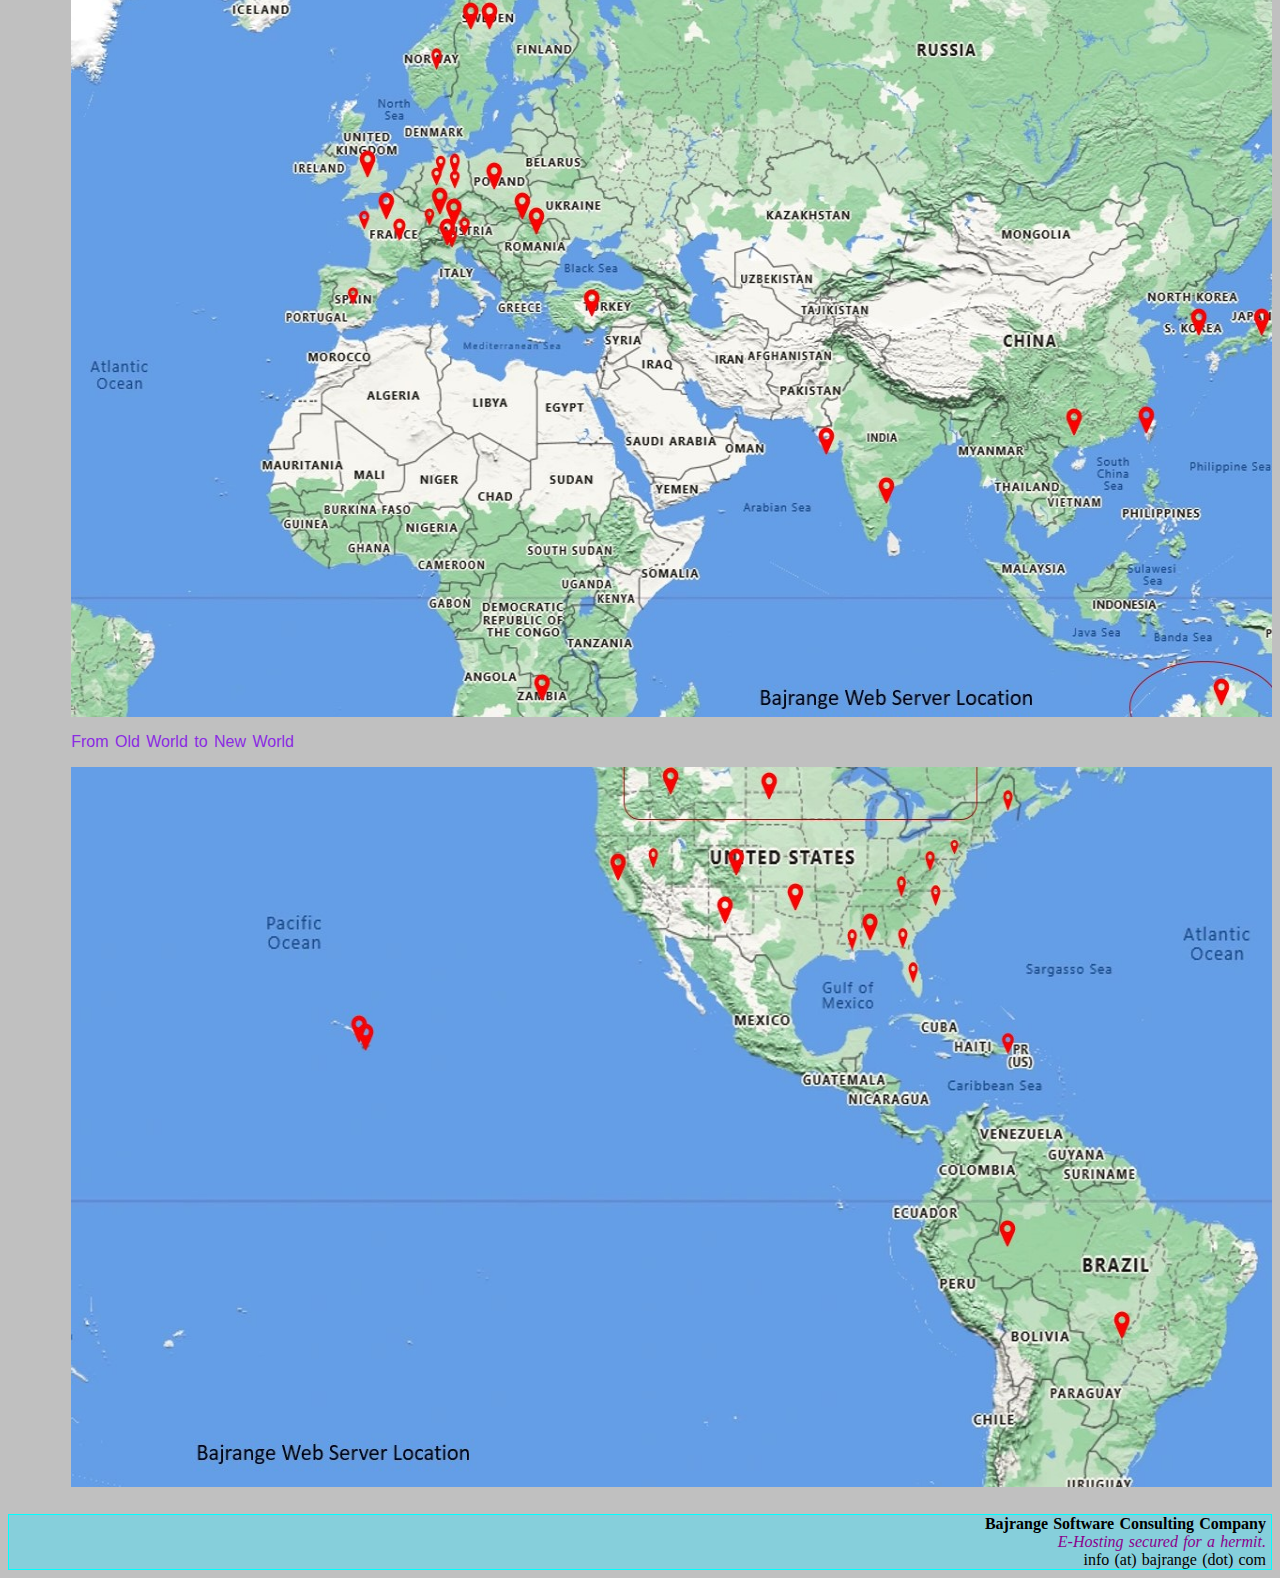
<file: products.html>
<html>
<head> 
    <title>Our Products- Web Server Hosting by Bajrange Softare Consulting</title>
    <link rel="icon" type="image/x-icon" href="/Presentation/brand1.png"/>
    <link rel="stylesheet" type="text/css" href="style.css"/></head>
<body>
<div class="align-page">
    <div class="begin-header">
    <button class="logo-image"><h2 class="logo-name-header">Bajrange Software Consulting Company</h2></button></div>
    <a href="aboutus.html" class="page"> <button class="menu-button">About</button></a>
    <a href="consult.html" class="page"><button class="menu-button">Consult</button></a>
    <a href="index.html" class="page"><button class="menu-button"> Home</button></a>
    <a href="products.html" class="page"><button class="menu-button" >Products</button></a>
    <a href="contact.html" class="page"><button class="menu-button" >Contact</button></a>
        <script src="logo.js"></script>
    <h1>Our Services</h1>
    <h3 class="product-listing-heading">1.Micro Server Hosting </h3>
    <div class="product-listing">
        <ul class="product-listing">
        <li>Simplest Web Server</li>
        <li>Lightweight with fast access</li>
        <li>Managed Hosting using HTTPS. </li>
        <li>Free maintaince, managed using clicks and strokes.</li>
        <li>Just for professionals and small business looking to build online presence</li>
        <li>For bloggers looking for a secure independent platform</li>
        <li>Personalized Technical Support by 1 business day without delay</li>
        <li>Designer approved consultation at no consulting fee</li>
        <li>One click manage, drag and drop and customizing using few cicks and strokes.</li>
        <li>Starting at $4.99/month</li>
        <li><a href ="contact.html">Contact us for availability</a></li>
    </ul>

    <img src="/Presentation/single.jpg" alt="more secure " width="777px" height="420px"/>
    </div>
    
<h3 class="product-listing-heading">2.Web Server Hosting </h3>
<div class="product-listing">
<ul class="product-listing">
    <li>Simply Web Server</li>
    <li>Inbuilt SSL</li>
    <li>Unmanaged Hosting on a secure server managed via HTTP, FTP using SSH. </li>
    <li>Personalized Technical Support by 1 business day without delay</li>
    <li>Linux Distributions, Windows Server and OpenBSD</li>
    <li>Strict Privacy laws help reach customers without disruption in service</li>
    <li>secure protected controlled shared dedicated server
    </li>
    <li>Starting at $9.99/month</li>
    <li><a href ="contact.html">Contact us for availability</a></li>
</ul>
<img src="/Presentation/regularperformance.jpg" alt="more secure " width="420px" height="423px"/>
</div>

<h3 class="product-listing-heading">3.Web Server Wordpress Hosting</h3>
<div class="product-listing">
<ul class="product-listing">
    <li>Managed Web Server</li>
    <li>Built in HTTPS</li>
    <li>Most popular option</li>
    <li>Sutable for professional blog, small business with built in design ideas</li>
    <li>Managed Hosting on a secure server on few clicks and strokes, no programming necessory to manage your website </li>
    <li>Most affordableway to building interactive websites</li>
    <li>Designed by dedicated design team.</li>
    <li>Personalized Technical Support by 1 business day, without delay</li>
    <li>Linux Distributions, Windows Server and OpenBSD</li>
    <li>Starting at $5.99/month</li>
    <li><a href ="contact.html">Contact us for availability</a></li>
</ul>
<img src="/Presentation/distributed.jpg" alt="more secure " width="777px" height="440px"/>
</div>

<h3 class="product-listing-heading">4.Web Server plus Design Specific Web Service</h3>
<div class="product-listing">
<ul class="product-listing">
    <li>Managed Web Server</li>
    <li>Inbuilt SSL</li>
    <li>Designed by our designers with accordance with your expectation. </li>
    <li>No programming language necessory</li>
    <li>Website Designed by Designers using</li>
    <li>Managed onsite with a single click</li>
    <li>No wait technical support within business day during development process</li>
    <li>Industry Standard Web design tools and elements applied with cohesive Design Patterns to facilitate seamless UX Design</li>
    <li>Starting at $5.99/month &#8226 One-Time Designer Payment starting $15  &#8226 Designer Consulting Fee $10/month, Free for our customers </li>
    <li><a href ="consult.html">Contact us for availability</a></li>
</ul>
<img src="/Presentation/designs.jpg" alt="more secure " width="777px" height="440px"/>
</div>

<h3 class="product-listing-heading">5.Web Server - Web Shop E-Commerce Hosting</h3>
<div class="product-listing"><ul class="product-listing">
    <li>Managed Web Server</li>
    <li>Built in SSL Certificate</li>
    <li>Customize products, with on click add remove product features at your home</li>
    <li>Ability to manage inventory without code</li>
    <li>Cancel Orders without accepting payment by rejecting authorized payment offers best in class security </li>
    <li>Personalized Technical Support within 1 business day, without delay</li>
    <li>Built in Payment Services offers independence from big e-commerce</li>
    <li>Recommendations on programming languages to ease lightweight web server manage code</li>
    <li>Free Consulting</li>
    <li>Take a vacation but, your store still runs</li>
    <li>Starting at $11.99/month including maintaince</li>
    <li><a href ="contact.html">Contact us for availability</a></li>
</ul>
<img src="/Presentation/secure0.jpg" alt="more secure " width="777px" height="440px"/>
</div>

<h3 class="product-listing-heading">6.Web Server plus Security Optimization Reporting / Consulting</h3>
<div class="product-listing"><ul class="product-listing">
    <li>Managed Web Server security optimized</li>
    <li>Inbuilt SSL</li>
    <li>Managed Hosting on a secure server managed via HTTP, FTP or Telnet. </li>
    <li>Monthly security report by security analyst</li>
    <li>Security Optimization available</li>
    <li>Personalized Technical Support by 1 business day, without delay</li>
    <li>Linux Distributions, Windows Server and OpenBSD</li>
    <li>Starting at $5.99/month plus $5 per security report&#8226 Consulting Fee $10/month, Free for our customers</li>
    <li><a href ="consult.html">Contact us for availability</a></li>
</ul>
<img src="/Presentation/regularperformance.jpg" alt="more secure " width="777px" height="440px"/></div>

<h3 class="product-listing-heading">7.Dedicated Server Hosting</h3>
<div class="product-listing"><ul class="product-listing">
    <li>Dedicated Web Server</li>
    <li>Dedicated and Personally signed SSL Certification making a more secure https</li>
    <li>Fully dedicated node  </li>
    <li>Personalized Technical Support by 1 business day, without delay</li>
    <li>Personal High Performance web server working personally for your company.</li>
    <li>Sutiable for companies with dedicatd online or e-commerce operations and management 
    <li> Traffic-intesnive, more than 50,000user</li>
    <li>Linux Distributions, Windows Server and OpenBSD</li>
    <li>Deploy upto two different web applications</li>
    <li>Starting at $49.99/month</li>
    <li><a href ="contact.html">Contact us for availability</a></li>
</ul>
<img src="/Presentation/dedicated.jpg" alt="more secure " width="770px" height="423px"/>
</div>


<h3 class="product-listing-heading">8.Physical Dedicated Web Server with GPU </h3>
<div class="product-listing">
    <ul class="product-listing">
    <li>Dedicated personal Web Server</li>
    <li>Personalized SSL</li>
    <li>Unmanaged Hosting on a secure server managed via HTTP, FTP and Telnet. </li>
    <li>Personalized Technical Support by 1 business day without delay</li>
    <li>Linux Distributions, Windows Server and OpenBSD</li>
    <li>Large Scale Operations with 500,000 users per month, with tens of millions of requests</li>
    <li>GPU Intensive Performance with seamless integration with multicore parallel performance architectures</li>
    <li>Sutable for high performance computing oriented applications such as for scientific research facility</li>
    <li><a href="contact.html">Contact us for pricing</a></li>
</ul>
<img src="/Presentation/high performance.jpg" alt="more secure " width="777px" height="420px"/>
</div>



<h2 class="product-listing-location-heading">Features available across all line of server</h2><ul>
    <ol>Upto 8 core CPU</ol>
    <ol>SSD Storage at $4.99</ol>
    <ol>IPv6 ready</ol>
    <ol>Network File System to help platform independent access of file types</ol>
    <ol>Use your own ISO run your own Operating System</ol>
    <ol>Backup helping to migrate from Linux to Windows Server or vice versa</ol>
    <ol>Data Centers across European Union</ol>
    <ol>Easy Upgrade of your server to increase your configurations</ol>
    <ol>many database in one server</ol>
    <ol>30 days moneyback gurantee on consultations</ol>
    <ol>No setup fee to set up your server</ol>
    <ol>100% full support with no delay</ol>
     <ol>Easy to manage your website at your home, giving freedom as well as more power to design</ol>
     <ol>Wordpress made easy</ol>
      <ol>Advanced design tool at one time consultation</ol>
     <ol>Zero Impact server toward environment</ol>
     <ol>Free Cloudflare Authenticated nameserver</ol>
     <ol>Safest privacy laws applied for servers using EU GDPR Privacy laws, across locations in EU.</ol>
     <ol>99.9% uptime</ol>
     <ol>No transfer fee for customers who migrating the servers from one tier to another</ol>
</ul>

<div><h1>Our locations</h1></div>
<div class="index-heading">
    <img src="Presentation/easternhemisphere.jpg" alt="server locations" width="100%" height="720px"/>
    <p id="text-blue">From Old World to New World</p>
    <img src="Presentation/west.jpg" alt="server locations" width="100%" height="720px"/></div></div>

<div class="footer"><div class="name">Bajrange Software Consulting Company</div>
    <div class="inf">E-Hosting secured for a hermit.</div>
    <div class="more-info">info (at) bajrange (dot) com</div>
</div>
</body>
</html>
</file>
<file: style.css>
body {
    background-color: silver;
    word-spacing: 1.2;
}
a.page:hover{
    background-color: rgb(208, 172, 172);
}
div.align-page{
    margin-left: 5%;
}

h2.logo-name-header{
    font-size: 50px;
    font-family: Gidole;
}
button.logo-image{
    width:900px;
    height:250px;
    display: block;
    font-family: "Gidole";
    background-color: darkred;
    color: green;
    cursor: pointer;
    margin-left: 77px;
    margin-bottom: 1px;
}
button.logo-image:hover{
    background-color: lightgreen;
    border-radius: 2px;
    margin: 1px silver solid;
}

button.brand:hover
{
    background-color: darkred;
    color: green;
    border: 2px solid;
    transition: background-color 1s;
    border-color: rgb(134, 31, 31);
}
.menu-button{
    display: inline-block;
    margin-top: 19px;
    margin-left: 5px;
    text-align: center;
    background-color: brown;
    height: 30px;
    width: 19%;
    color: rgb(253, 165, 0);
    cursor: pointer;
}
.menu-button:hover{
    text-decoration: underline;
    background-color: rgb(157, 77, 77);
}
h2.logo-name{
    text-align: center;
    font-family: Gidole;
    color: darkgreen;
    margin: 1px;
}
div.logo{
    background-image: url("Presentation/logo.jpeg");
    background-position: right;
        background-position-x: right;
        background-position-y: center;
    font-family: sans-serif;
    background-size: cover;
    height: 220px;
    width: 960px;
    text-align:justify;
    margin-left: 157px;
    padding-top: 37px;
}
div.index-description{
    display: grid;
    padding: 10px;
    grid-template-columns: 1fr 4fr;
    align-items: top; 
}
ul.product-listing{
    background-color: lightpink;
    font-weight:777;
    color: seagreen;
}

div.product-listing
{
    display: grid;
    grid-template-columns: 10fr 4fr;
    align-content: center;
}

h3.product-listing-heading{
    background-color: goldenrod;
    color: darkgreen;
}
h3.index-heading{
    font-family: Georgia, 'Times New Roman', Times, serif;
    color:rgb(41, 94, 41)
}
div.footer{
    background-color: rgb(134, 207, 219);
    border: 1px solid;
    border-color: aqua;
    text-align: right;
    padding-right: 5px;
    margin-top: 27px;
}

div.name{
    font-weight: bold;
}
div.inf{
    font-style: italic;
    color: darkmagenta;
}

a.redirect{
    color: brown;
}
a{
    color: brown;
}
a:hover{
    background-color: lightcoral;
}
a.redirect:hover{
    color: lightpink;
}
@font-face {
    font-family: "Gidole";
    src: url(Gidole-master/GidoleFont/Gidole-Regular.ttf);
}
h3.summary{
    color: green;
}

p{
    font-family: 'Times New Roman', Times, serif;
    word-spacing: 1.5pt;
    font-size: 17px;
}

p#text-blue{
    color: blueviolet;
    font-family: 'Lucida Sans', 'Lucida Sans Regular', 'Lucida Grande', 'Lucida Sans Unicode', Geneva, Verdana, sans-serif;
    font-size: medium;
}
</file>
